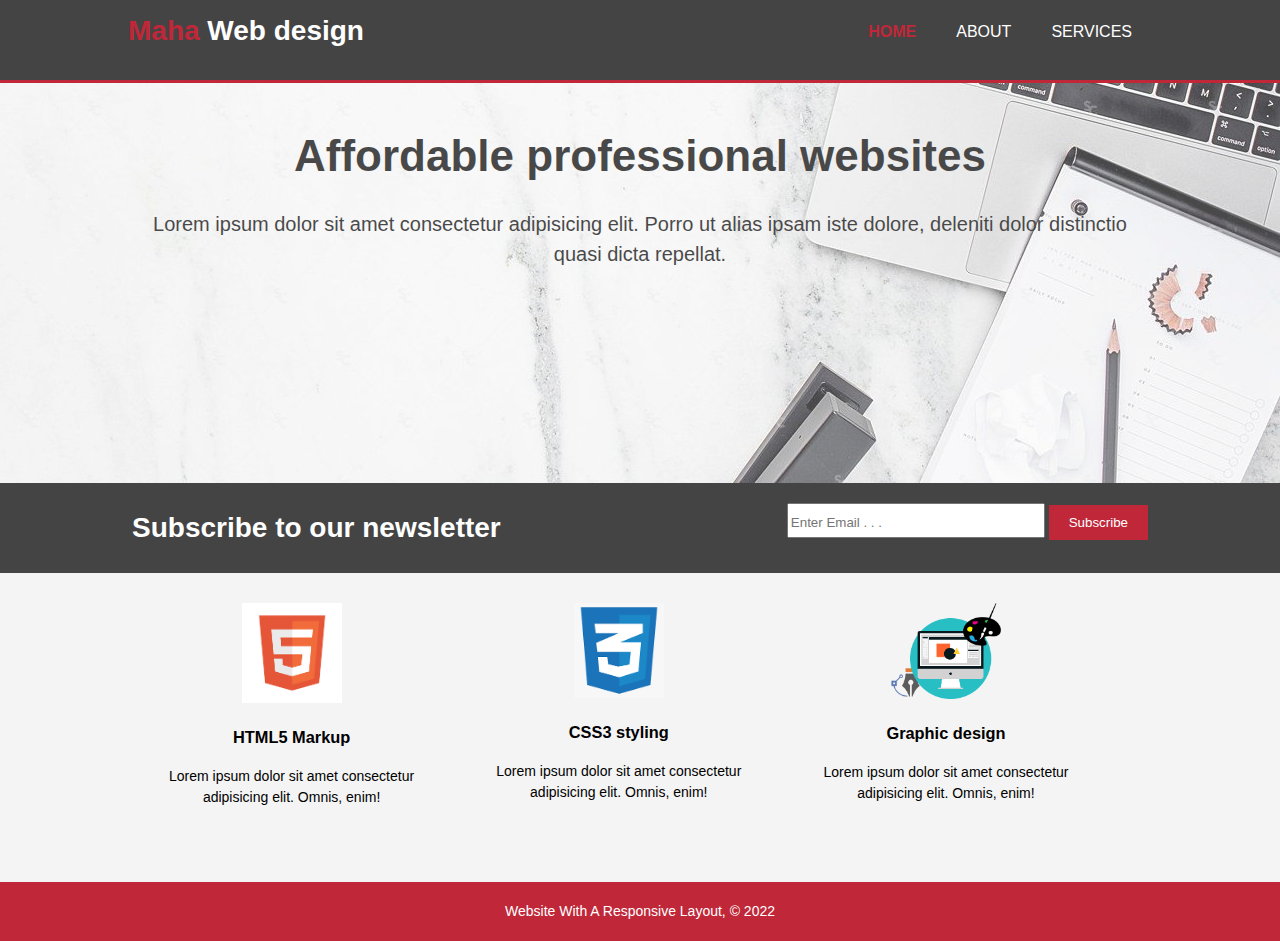
<file: index.html>
<!DOCTYPE html>
<html lang="en">
<head>
    <meta charset="UTF-8">
    <meta http-equiv="X-UA-Compatible" content="IE=edge">
    <meta name="viewport" content="width=device-width, initial-scale=1.0">
    <link href="https://fonts.googleapis.com/icon?family=Material+Icons"
      rel="stylesheet">
    <link rel="stylesheet" href="./css/style.css">
    <title>Web design | Home</title>
</head>
<body>

    <header>
        <div class="container">
            <div id="branding">
                <h1><span class="highlight">Maha</span> Web design</h1>
            </div>
            <nav>
                <ul>
                    <li><a href="index.html" class="current">Home</a></li>
                    <li><a href="about.html">About</a></li>
                    <li><a href="services.html">Services</a></li>
                </ul>
            </nav>
        </div>
    </header>

    <section id="showcase">
        <div class="container">
            <h1>Affordable professional websites</h1>
            <p>Lorem ipsum dolor sit amet consectetur adipisicing elit. Porro ut alias ipsam iste dolore, deleniti dolor distinctio quasi dicta repellat.</p>
        </div>
    </section>
    
    <section id="newsletter">
        <div class="container">
            <h1>Subscribe to our newsletter</h1>
            <form>
                <input type="email" placeholder="Enter Email . . .">
                <button type="submit" class="button_1">Subscribe</button>
            </form>
        </div>
    </section>

    <section id="boxes">
        <div class="container">
            <div class="box">
                <img src="./img/html-logo.png" alt="HTML5 logo">
                <h3>HTML5 Markup</h3>
                <p>Lorem ipsum dolor sit amet consectetur adipisicing elit. Omnis, enim!</p>
            </div>

            <div class="box">
                <img src="./img/css-logo.png" alt="CSS3 logo">
                <h3>CSS3 styling</h3>
                <p>Lorem ipsum dolor sit amet consectetur adipisicing elit. Omnis, enim!</p>
            </div>

            <div class="box">
                <img src="./img/graphic-design.png" alt="Graphic logo">
                <h3>Graphic design</h3>
                <p>Lorem ipsum dolor sit amet consectetur adipisicing elit. Omnis, enim!</p>
            </div>
        </div>
    </section>


    <button Id="to-top">
        <span class="material-icons">arrow_upward</span>
    </button>

    <footer>
        <p>Website With A Responsive Layout, &copy; 2022</p>
    </footer>


    <script>
        const toTop = document.querySelector("#to-top");
        
        toTop.addEventListener("click", function(){
            // window.scrollTo(0,0);

            window.scrollTo({
                top: 0, left: 0,
                behavior: "smooth"
            });

            // $("html, body").animate({ scrollTo: 0 }, "slow");
        });

        window.addEventListener("scroll", ()=>{
            if(window.pageYOffset > 100){
                toTop.classList.add("active");
            } else {
                toTop.classList.remove("active");
            }
        })


    </script>
</body>
</html>
</file>
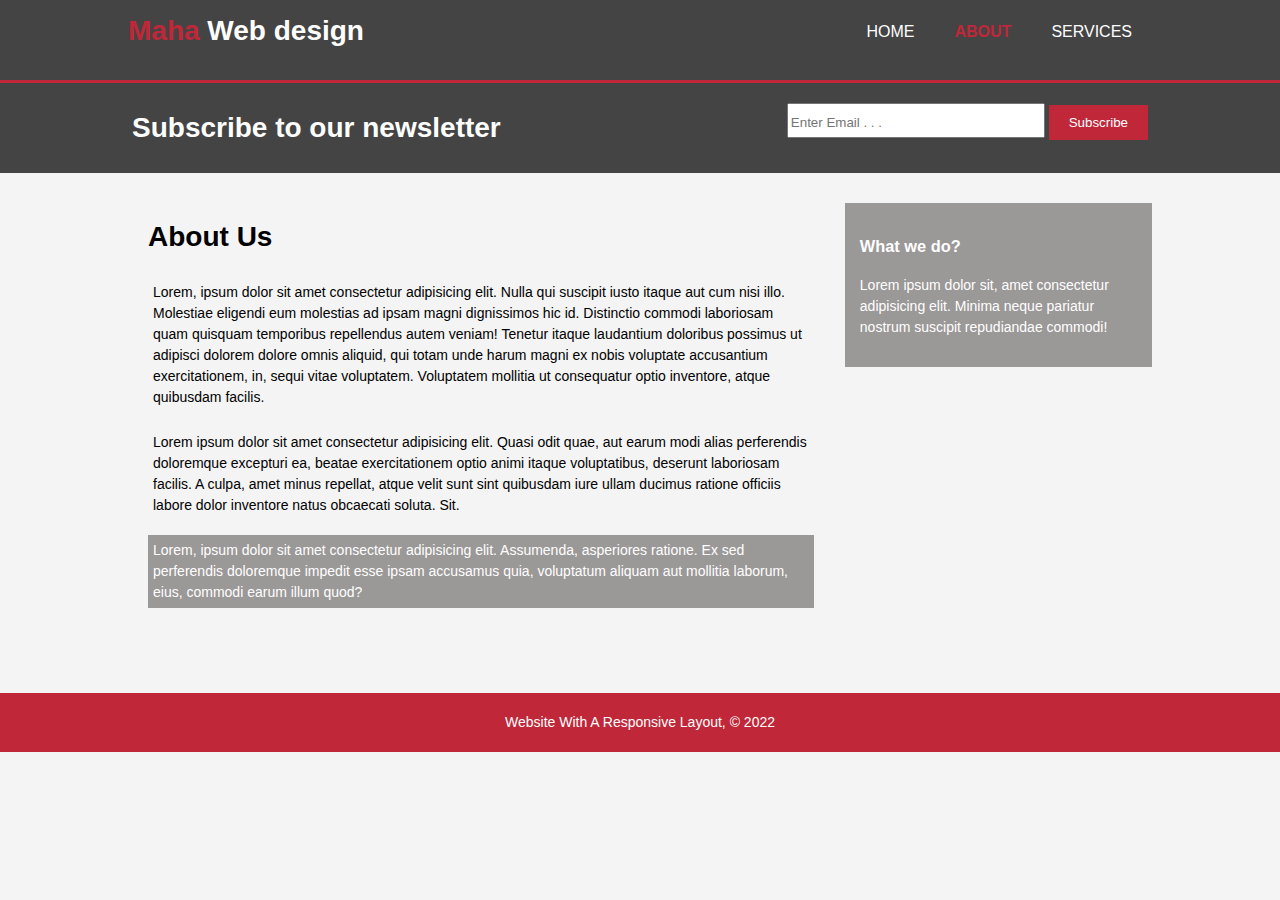
<file: about.html>
<!DOCTYPE html>
<html lang="en">
<head>
    <meta charset="UTF-8">
    <meta http-equiv="X-UA-Compatible" content="IE=edge">
    <meta name="viewport" content="width=device-width, initial-scale=1.0">
    <link href="https://fonts.googleapis.com/icon?family=Material+Icons"
      rel="stylesheet">
    <link rel="stylesheet" href="./css/style.css">
    <title>Web design | About</title>
</head>
<body>

    <header>
        <div class="container">
            <div id="branding">
                <h1><span class="highlight">Maha</span> Web design</h1>
            </div>

            <nav>
                <ul>
                    <li><a href="index.html">Home</a></li>
                    <li><a href="about.html" class="current">About</a></li>
                    <li><a href="services.html">Services</a></li>
                </ul>
            </nav>
        </div>
    </header>
    
    <section id="newsletter">
        <div class="container">
            <h1>Subscribe to our newsletter</h1>
            <form>
                <input type="email" placeholder="Enter Email . . .">
                <button type="submit" class="button_1">Subscribe</button>
            </form>
        </div>
    </section>

    <section id="main">
        <div class="container">
            <article id="main-col">
                <h1 class="page-title">About Us</h1>
                <p>Lorem, ipsum dolor sit amet consectetur adipisicing elit. Nulla qui suscipit iusto itaque aut cum nisi illo. Molestiae eligendi eum molestias ad ipsam magni dignissimos hic id. Distinctio commodi laboriosam quam quisquam temporibus repellendus autem veniam! Tenetur itaque laudantium doloribus possimus ut adipisci dolorem dolore omnis aliquid, qui totam unde harum magni ex nobis voluptate accusantium exercitationem, in, sequi vitae voluptatem. Voluptatem mollitia ut consequatur optio inventore, atque quibusdam facilis.</p>
                <p>Lorem ipsum dolor sit amet consectetur adipisicing elit. Quasi odit quae, aut earum modi alias perferendis doloremque excepturi ea, beatae exercitationem optio animi itaque voluptatibus, deserunt laboriosam facilis. A culpa, amet minus repellat, atque velit sunt sint quibusdam iure ullam ducimus ratione officiis labore dolor inventore natus obcaecati soluta. Sit.</p>
                <p class="dark">Lorem, ipsum dolor sit amet consectetur adipisicing elit. Assumenda, asperiores ratione. Ex sed perferendis doloremque impedit esse ipsam accusamus quia, voluptatum aliquam aut mollitia laborum, eius, commodi earum illum quod?</p>
            </article>

            <aside id="sidebar">
                <div class="dark">
                    <h3>What we do?</h3>
                    <p>Lorem ipsum dolor sit, amet consectetur adipisicing elit. Minima neque pariatur nostrum suscipit repudiandae commodi!</p>
                </div>
            </aside>
        </div>
    </section>

    
    <button Id="to-top">
        <span class="material-icons">arrow_upward</span>
    </button>

    <footer>
        <p>Website With A Responsive Layout, &copy; 2022</p>
    </footer>


    <script>
        const toTop = document.querySelector("#to-top");
        
        toTop.addEventListener("click", function(){
            // window.scrollTo(0,0);

            window.scrollTo({
                top: 0, left: 0,
                behavior: "smooth"
            });

            // $("html, body").animate({ scrollTo: 0 }, "slow");
        });

        window.addEventListener("scroll", ()=>{
            if(window.pageYOffset > 100){
                toTop.classList.add("active");
            } else {
                toTop.classList.remove("active");
            }
        })


    </script>


</body>
</html>
</file>
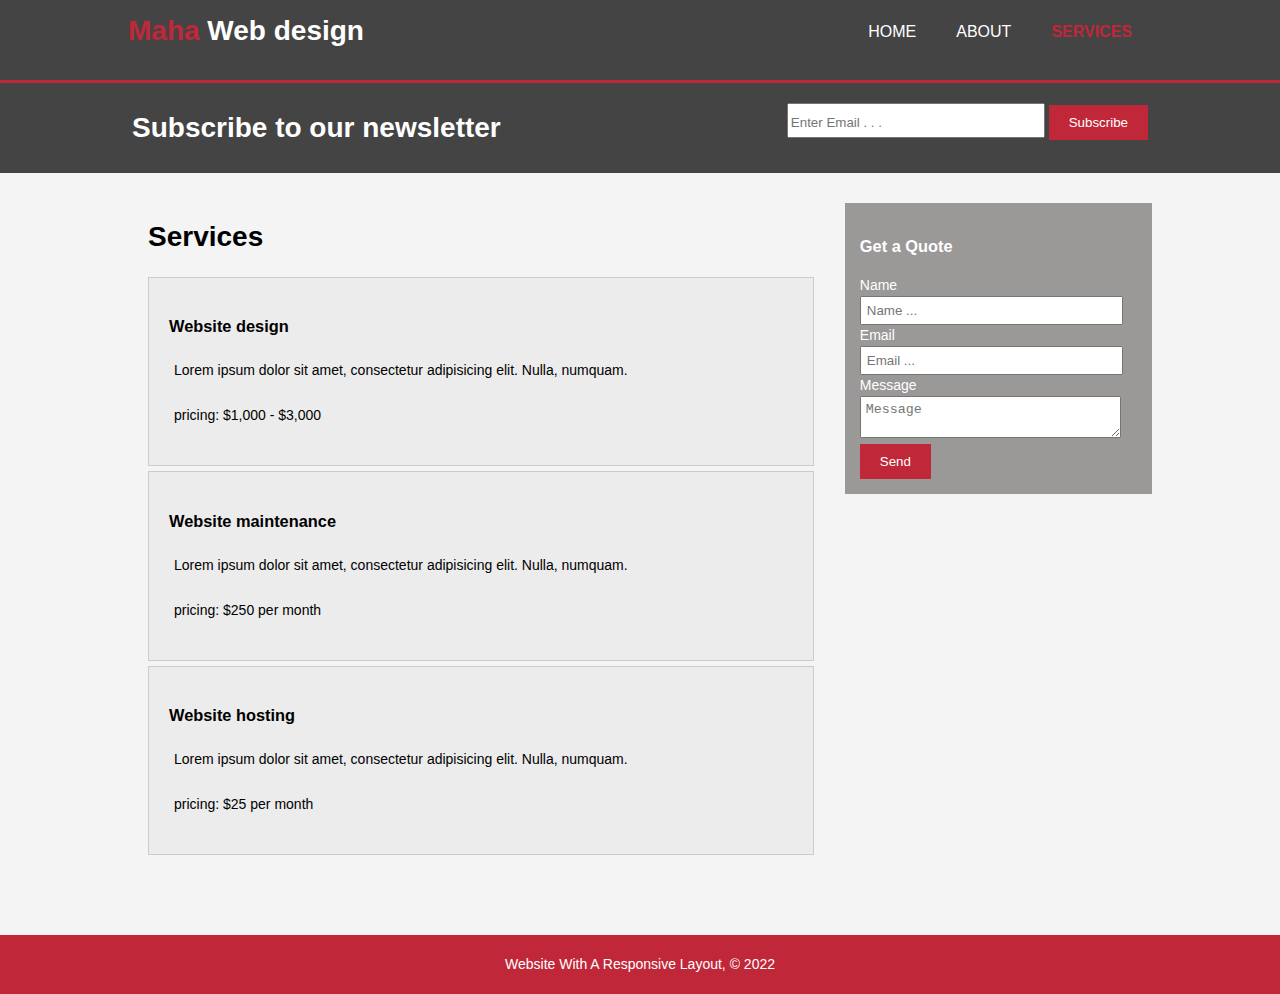
<file: services.html>
<!DOCTYPE html>
<html lang="en">
<head>
    <meta charset="UTF-8">
    <meta http-equiv="X-UA-Compatible" content="IE=edge">
    <meta name="viewport" content="width=device-width, initial-scale=1.0">
    <link href="https://fonts.googleapis.com/icon?family=Material+Icons"
      rel="stylesheet">
    <link rel="stylesheet" href="./css/style.css">
    <title>Web design | Services</title>
</head>
<body>

    <header>
        <div class="container">
            <div id="branding">
                <h1><span class="highlight">Maha</span> Web design</h1>
            </div>

            <nav>
                <ul>
                    <li><a href="index.html">Home</a></li>
                    <li><a href="about.html">About</a></li>
                    <li><a href="services.html" class="current">Services</a></li>
                </ul>
            </nav>
        </div>
    </header>
    
    <section id="newsletter">
        <div class="container">
            <h1>Subscribe to our newsletter</h1>
            <form>
                <input type="email" placeholder="Enter Email . . .">
                <button type="submit" class="button_1">Subscribe</button>
            </form>
        </div>
    </section>

    <section id="main">
        <div class="container">
            <article id="main-col">
                <h1 class="page-title">Services</h1>
                <ul id="services">
                    <li>
                        <h3>Website design</h3>
                        <p>Lorem ipsum dolor sit amet, consectetur adipisicing elit. Nulla, numquam.</p>
                        <p>pricing: $1,000 - $3,000</p>
                    </li>

                    <li>
                        <h3>Website maintenance</h3>
                        <p>Lorem ipsum dolor sit amet, consectetur adipisicing elit. Nulla, numquam.</p>
                        <p>pricing: $250 per month</p>
                    </li>

                    <li>
                        <h3>Website hosting</h3>
                        <p>Lorem ipsum dolor sit amet, consectetur adipisicing elit. Nulla, numquam.</p>
                        <p>pricing: $25 per month</p>
                    </li>
                </ul>
            </article>

            <aside id="sidebar">
                <div class="dark">
                    <h3>Get a Quote</h3>

                    <form class="quote">
                        <div>
                            <label for="name">Name</label><br>
                            <input type="text" placeholder="Name ... ">
                        </div>
                        <div>
                            <label for="email">Email</label><br>
                            <input type="text" placeholder="Email ...">
                        </div>
                        <div>
                            <label for="message">Message</label><br>
                            <textarea name="message" placeholder="Message"></textarea>
                        </div>
                        <button type="submit" class="button_1">Send</button>
                    </form>

                </div>
            </aside>
        </div>
    </section>

    
    <button Id="to-top">
        <span class="material-icons">arrow_upward</span>
    </button>

    <footer>
        <p>Website With A Responsive Layout, &copy; 2022</p>
    </footer>


    <script>
        const toTop = document.querySelector("#to-top");
        
        toTop.addEventListener("click", function(){
            // window.scrollTo(0,0);

            window.scrollTo({
                top: 0, left: 0,
                behavior: "smooth"
            });

            // $("html, body").animate({ scrollTo: 0 }, "slow");
        });

        window.addEventListener("scroll", ()=>{
            if(window.pageYOffset > 100){
                toTop.classList.add("active");
            } else {
                toTop.classList.remove("active");
            }
        })


    </script>


</body>
</html>
</file>
<file: css/style.css>
html{
    scroll-behavior: smooth;
}

body {
    /* font: 16px/1.5 Arial, Helvetica, sans-serif;  */
    font-family: Arial, Helvetica, sans-serif;
    font-size: 14px;
    line-height: 1.5;
    padding: 0;
    margin: 0;
    background-color: #f4f4f4;
}

/* global */
.container{
    width: 80%;
    margin: auto;
    overflow: hidden;
}

ul{
    padding: 0;
    margin: 0;
}

.button_1{
    height: 35px;
    background: #C02739;
    color: #fff;
    border: 0;
    padding: 0 20px 0 20px;
}

#to-top{
    float: right;
    position: fixed;
    right: 20px;
    bottom: 30px;
    width: 50px;
    height: 50px;
    border-radius: 50%;
    background: #ececec;
    color: #444444;
    border: none;
    outline: none;
    cursor: pointer;
    opacity: 0;
    pointer-events: none;
}
#to-top.active{
    background: #cccccc;
    opacity: 1;
    pointer-events: auto;
}

.dark{
    background-color: #9b9898;
    margin-top: 10px;
    margin-bottom: 10px;
    padding: 15px;
    color: #fff;
}

/* header */
header{
    background-color: #444444;
    color: #fff;
    padding-top: 10px;
    min-height: 70px;
    border-bottom: #C02739 3px solid;
}
header a{
    color: #fff;
    text-decoration: none;
    text-transform: uppercase;
    font-size: 16px;
}
header a:hover{
    color: #cccccc;
    font-weight: bold;
}
header li{
    float: left;
    display: inline;
    padding: 0 20px 0 20px;
} 
header #branding{
    float: left;
}
header #branding h1{
    margin: 0;
}
header nav{
    float: right;
    margin-top: 10px;
}
header .highlight, header .current{
    color: #C02739;
    font-weight: bold;
}

/* Showcase */
#showcase{
    min-height: 400px;
    background: url("../img/showcase6.jpg") no-repeat right bottom;
    opacity: 0.7;
    text-align:center;
}
#showcase h1{
    margin-top: 40px;
    margin-bottom: 10px;
    font-size: 44px;
}
#showcase p{
    font-size: 20px;
}

/* Newsleeter */
#newsletter{
    padding: 5px;
    color: #fff;
    background-color: #444444;
}
#newsletter h1{
    float: left;
}
#newsletter form{
    float: right;
    margin-top: 15px;
}
#newsletter input[type="email"]{
    padding-top: 5px;
    width: 250px;
    height: 25px;
}


/* Boxes */
#boxes{
    margin-top: 20px;
    margin-bottom: 40px;
}
#boxes .box{
    float: left;
    width: 30%;
    text-align: center;
    padding: 10px;
}
#boxes :nth-child(1) img{
    width: 100px;
}
#boxes :nth-child(2) img{
    width: 90px;
}
#boxes :nth-child(3) img{
    width: 110px;
}

/* main-col */
article#main-col{
    float: left;
    width: 65%;
    padding: 20px;
    margin-top: 5px;
    margin-bottom: 5px;
}
article#main-col p{
    padding: 5px;
}

/* sidebar */
aside#sidebar{
    float: right;
    width: 30%;
    margin-top: 20px;
}

aside#sidebar .quote input, aside#sidebar .quote textarea{
    width: 90%;
    padding: 5px;
}

/* Services */
ul#services li{
    list-style: none;
    padding: 20px;
    border: #cccccc 1px solid;
    margin-top: 5px;
    margin-bottom: 5px;
    background: #ececec;
}

/* footer */
footer{
    background-color: #C02739;
    color: #fff;
    padding: 5px;
    margin-top: 50px;
    text-align: center;
}

/* Media */

@media(max-width:600px){
    header #branding, 
    header nav, 
    header nav li, 
    #newsletter h1, 
    #newsletter form, 
    #showcase, 
    #boxes .box, 
    article#main-col, 
    aside#sidebar{
        float: none;
        width: 100%;
        text-align: center;
    }

    header{
        padding-bottom: 20px;
    }

    #newsletter button, 
    .quote button{
        display: block;
        width: 100%;
    }
    #newsletter form input[type="email"], 
    .quote input, 
    .quote textarea{
        width: 100%;
        margin-bottom: 5px;
    }

}
</file>
